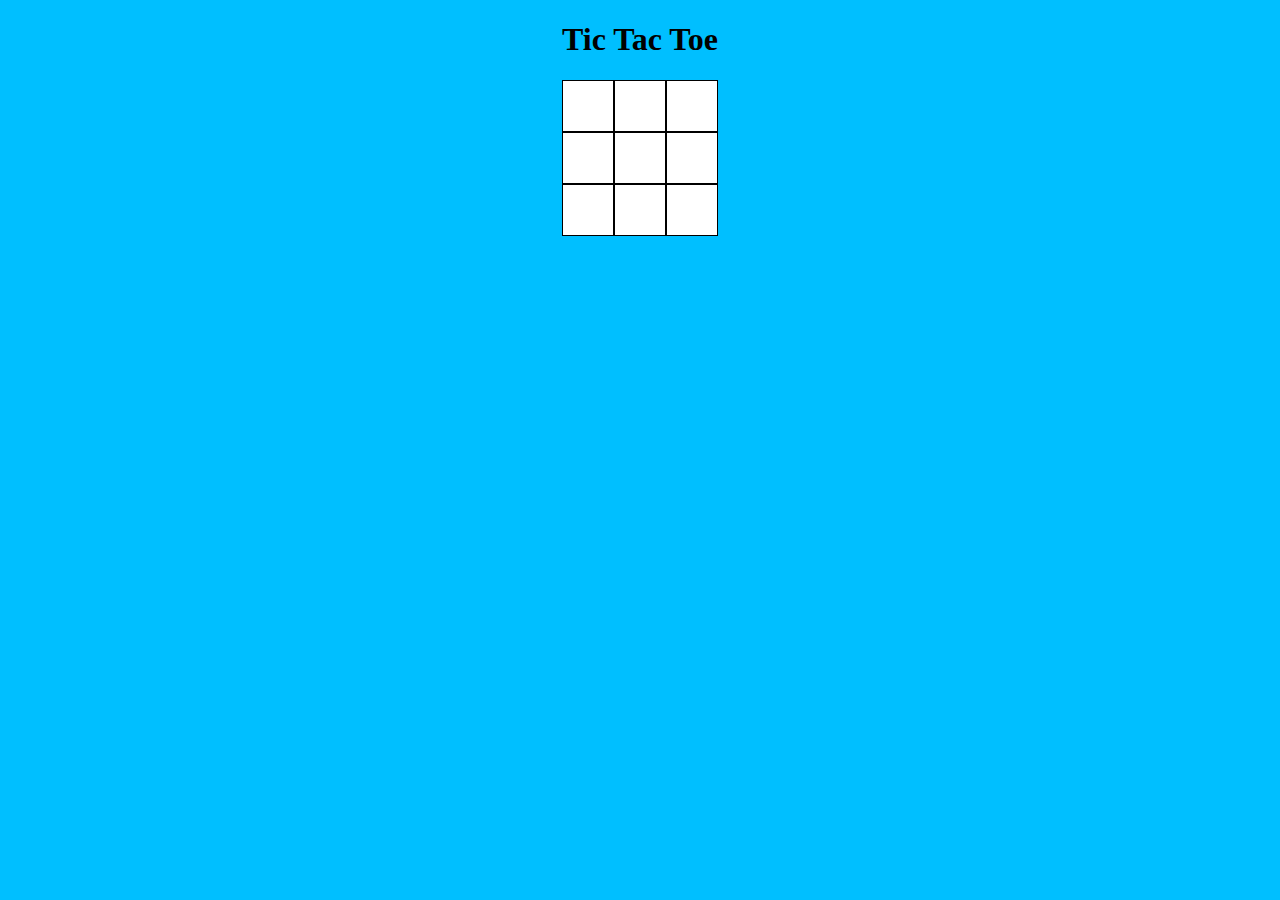
<file: index.html>
<!DOCTYPE html>
<html lang="en">
<head>
    <meta charset="UTF-8">
    <meta name="viewport" content="width=device-width, initial-scale=1.0">
    <title>Document</title>
    <link rel="stylesheet" href="styles.css">
</head>
<body>

    <h1>Tic Tac Toe </h1>
<div class="board-container">

        <div class="square" id="square1"></div>
        <div class="square" id="square2"></div>
        <div class="square" id="square3"></div>
        <div class="square" id="square4"></div>
        <div class="square" id="square5"></div>
        <div class="square" id="square6"></div>
        <div class="square" id="square7"></div>
        <div class="square" id="square8"></div>
        <div class="square" id="square9"></div>
    
        


</div>
<script src="classes/square.js"></script>
<script src="classes/player.js"></script>
<script src="classes/board.js"></script>
<script src="classes/game.js"></script>
<script src="main.js"></script>
</body>
</html>
</file>
<file: styles.css>
body{

    background-color: #00bfff;
    text-align: center;
}

.board-container {
display: flex;
flex-wrap: wrap;
width: 156px;
background-color:white;
margin: auto
}

.square{
background-color white;
border: 1px solid black;
height: 50px;
width: 50px;
}

h1{

    
}
</file>
